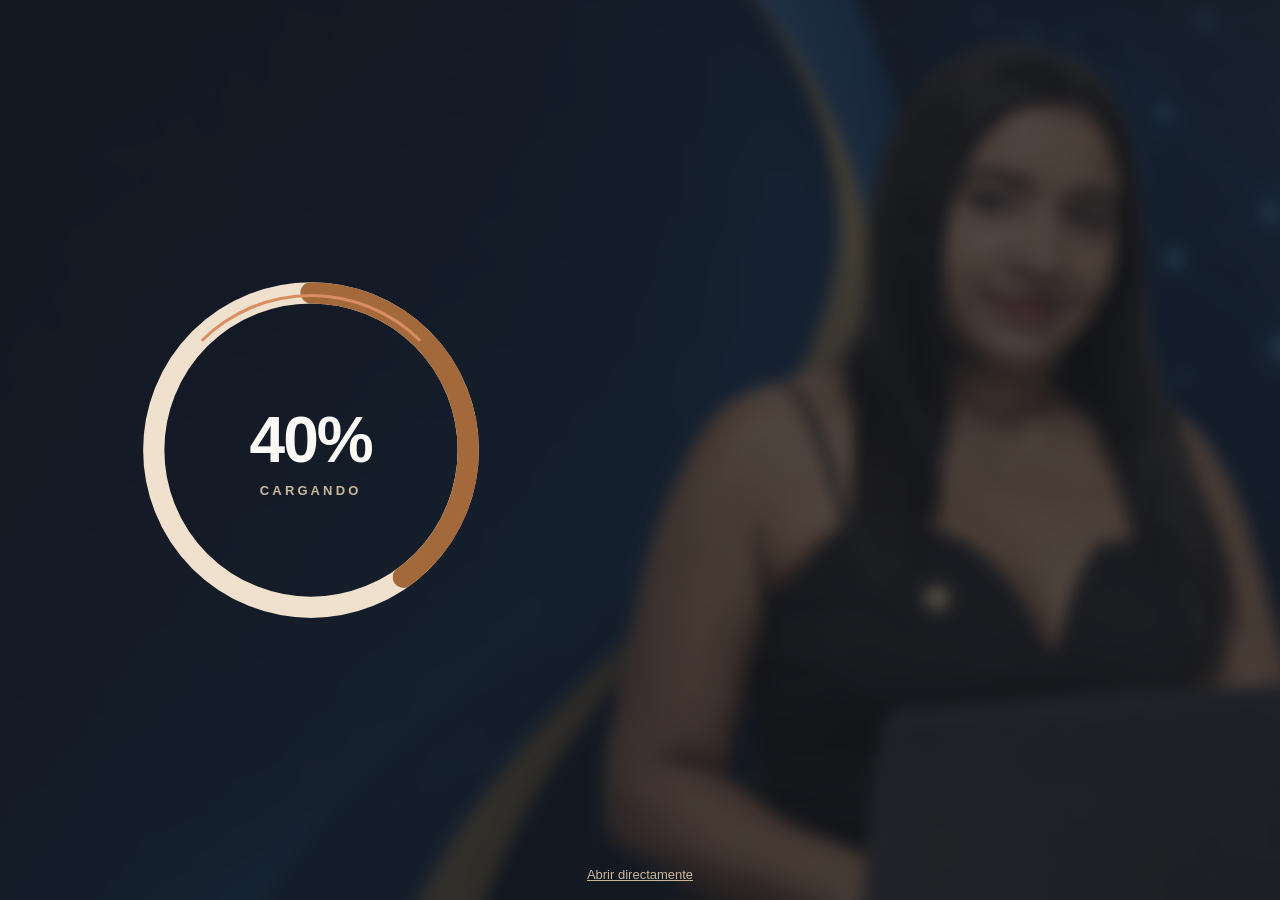
<file: andreina/pages/index.html>
<!doctype html>
<html lang="es">
<head>
  <meta charset="UTF-8">
  <meta name="viewport" content="width=device-width, initial-scale=1.0">
  <title>Ciudadanía digital en la era de la Inteligencia Artificial</title>
  <style>
    * { margin: 0; padding: 0; box-sizing: border-box; }
    html, body { height: 100%; }
    body {
      background: #26282E;
      color: #FBF9F5;
      height: 100vh;
      display: flex;
      align-items: center;
      justify-content: center;
      font-family: "Work Sans", sans-serif;
      overflow: hidden;
      position: relative;
    }
    .bg-photo {
      position: fixed;
      inset: -24px;
      z-index: 0;
      background: url("../images/fondo-inicio.png") center / cover no-repeat;
      filter: blur(7px) saturate(.75);
      transform: scale(1.1);
    }
    .bg-overlay {
      position: fixed;
      inset: 0;
      z-index: 1;
      background: rgba(25, 28, 34, .72);
    }
    .loader {
      position: relative;
      z-index: 2;
      width: min(64vmin, 340px);
      height: min(64vmin, 340px);
      display: flex;
      align-items: center;
      justify-content: center;
      transition: opacity .6s ease, transform .6s ease;
    }
    .loader.done { opacity: 0; transform: scale(.85); pointer-events: none; }
    .ring {
      position: absolute;
      inset: 0;
      transform: rotate(-90deg);
    }
    .ring-track {
      fill: none;
      stroke: #F0E0CE;
      stroke-width: 10;
    }
    .ring-bar {
      fill: none;
      stroke: #A4693B;
      stroke-width: 10;
      stroke-linecap: round;
      transition: stroke-dashoffset .1s linear;
    }
    .center {
      display: flex;
      flex-direction: column;
      align-items: center;
      gap: 6px;
    }
    .percent {
      font-weight: 800;
      font-size: clamp(44px, 11vmin, 64px);
      letter-spacing: -.03em;
      color: #FBF9F5;
    }
    .label {
      font-size: 13px;
      font-weight: 600;
      letter-spacing: .24em;
      text-transform: uppercase;
      color: #C9B79B;
    }
    .spinner {
      position: absolute;
      inset: 14px;
      border: 3px solid transparent;
      border-top-color: #D98E5F;
      border-radius: 50%;
      animation: spin 1s linear infinite;
    }
    @keyframes spin { to { transform: rotate(360deg); } }
    a.skip {
      position: fixed;
      bottom: 18px;
      z-index: 3;
      color: #C9B79B;
      font-size: 13px;
      text-decoration: underline;
    }
    .options {
      position: relative;
      z-index: 2;
      text-align: center;
      max-width: 720px;
      padding: 24px;
      opacity: 0;
      transform: translateY(12px);
      transition: opacity .6s ease, transform .6s ease;
    }
    .options.show { opacity: 1; transform: translateY(0); }
    .options-kicker {
      display: inline-block;
      font-size: 12px;
      font-weight: 800;
      letter-spacing: .26em;
      text-transform: uppercase;
      color: #C9B79B;
      margin-bottom: 14px;
    }
    .options h1 {
      font-family: "Fraunces", Georgia, serif;
      font-size: clamp(26px, 5vmin, 42px);
      line-height: 1.06;
      letter-spacing: -.02em;
      font-weight: 700;
      color: #FBF9F5;
      margin-bottom: 8px;
    }
    .options p.sub {
      font-size: 16px;
      color: #C9B79B;
      margin-bottom: 34px;
    }
    .choices {
      display: flex;
      gap: 20px;
      justify-content: center;
      flex-wrap: wrap;
    }
    .choice {
      display: flex;
      flex-direction: column;
      align-items: center;
      gap: 10px;
      width: clamp(210px, 26vmin, 260px);
      padding: 30px 18px;
      border-radius: 20px;
      border: 1px solid rgba(255, 255, 255, .16);
      background: rgba(255, 255, 255, .06);
      color: #FBF9F5;
      text-decoration: none;
      transition: transform .2s ease, background .2s ease, border-color .2s ease;
      box-shadow: 0 18px 40px rgba(0, 0, 0, .35);
    }
    .choice:hover {
      transform: translateY(-5px);
      background: rgba(164, 105, 59, .28);
      border-color: rgba(217, 142, 95, .7);
    }
    .choice svg { width: 42px; height: 42px; stroke: #D98E5F; }
    .choice strong {
      font-size: 20px;
      font-weight: 800;
      letter-spacing: -.01em;
    }
    .choice span {
      font-size: 13px;
      color: #C9B79B;
      line-height: 1.4;
    }
  </style>
</head>
<body>
  <div class="bg-photo" aria-hidden="true"></div>
  <div class="bg-overlay" aria-hidden="true"></div>
  <div class="loader" id="loader" role="status" aria-live="polite" aria-label="Cargando la presentación">
    <svg class="ring" viewBox="0 0 160 160" aria-hidden="true">
      <circle class="ring-track" cx="80" cy="80" r="74"></circle>
      <circle class="ring-bar" id="bar" cx="80" cy="80" r="74"></circle>
    </svg>
    <div class="spinner" aria-hidden="true"></div>
    <div class="center">
      <span class="percent" id="percent">0%</span>
      <span class="label">Cargando</span>
    </div>
  </div>
  <div class="options" id="options">
    <span class="options-kicker">Bienvenido</span>
    <h1>¿Cómo quieres ver la presentación?</h1>
    <p class="sub">Ciudadanía digital en la era de la Inteligencia Artificial</p>
    <div class="choices">
      <a class="choice" href="pagina-1.html">
        <svg viewBox="0 0 24 24" fill="none" stroke-width="1.8" stroke-linecap="round" stroke-linejoin="round">
          <path d="M2 3h6a4 4 0 0 1 4 4v14a3 3 0 0 0-3-3H2z"></path>
          <path d="M22 3h-6a4 4 0 0 0-4 4v14a3 3 0 0 1 3-3h7z"></path>
        </svg>
        <strong>Modo lectura</strong>
        <span>Recorrer el contenido diapositiva por diapositiva</span>
      </a>
      <a class="choice" href="video.html">
        <svg viewBox="0 0 24 24" fill="none" stroke-width="1.8" stroke-linecap="round" stroke-linejoin="round">
          <rect x="2" y="4" width="20" height="14" rx="2"></rect>
          <path d="M10 9l5 3-5 3z"></path>
        </svg>
        <strong>Ver webinar</strong>
        <span>Ver el video completo de la sesión</span>
      </a>
    </div>
  </div>
  <a class="skip" href="pagina-1.html">Abrir directamente</a>
  <script>
    (function () {
      var circle = document.getElementById("bar");
      var pctEl = document.getElementById("percent");
      var loader = document.getElementById("loader");
      var options = document.getElementById("options");
      var R = 74;
      var C = 2 * Math.PI * R;
      var DURATION = 5000;
      var STEP = 100;
      var start = Date.now();
      var last = 0;
      circle.style.strokeDasharray = C;
      circle.style.strokeDashoffset = C;
      function update(p) {
        last = p;
        circle.style.strokeDashoffset = C * (1 - p / 100);
        pctEl.textContent = Math.round(p) + "%";
      }
      function tick() {
        var elapsed = Date.now() - start;
        if (elapsed >= DURATION) {
          update(100);
          setTimeout(finish, 350);
          return;
        }
        var t = elapsed / DURATION;
        var eased = 100 * (0.04 + 0.96 * t * (2 - t));
        var wobble = Math.random() * 7 - 3.5;
        var target = Math.min(100, Math.max(eased + wobble, eased - 4));
        var cur = Math.min(100, Math.max(last + 1, Math.round(target)));
        update(cur);
        setTimeout(tick, STEP);
      }
      function finish() {
        loader.classList.add("done");
        options.classList.add("show");
      }
      update(1 + Math.floor(Math.random() * 6));
      setTimeout(tick, STEP);
    })();
  </script>
</body>
</html>
</file>
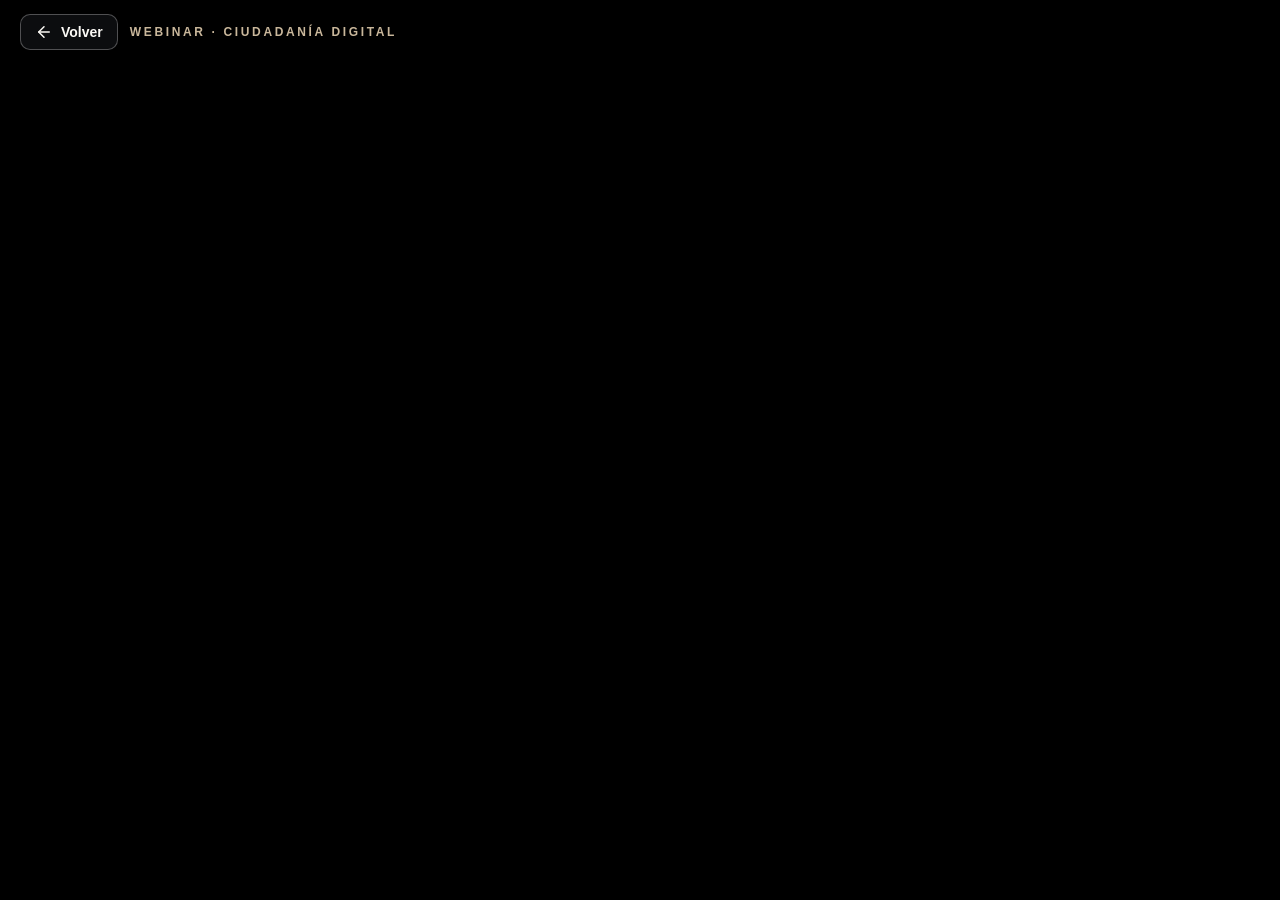
<file: andreina/pages/video.html>
<!doctype html>
<html lang="es">
<head>
  <meta charset="UTF-8">
  <meta name="viewport" content="width=device-width, initial-scale=1.0">
  <title>Webinar · Ciudadanía digital</title>
  <style>
    * { margin: 0; padding: 0; box-sizing: border-box; }
    html, body { height: 100%; }
    body {
      background: #14161A;
      height: 100vh;
      overflow: hidden;
      font-family: "Work Sans", sans-serif;
    }
    .player-shell {
      width: 100vw;
      height: 100vh;
      display: flex;
      align-items: center;
      justify-content: center;
    }
    #player {
      width: 100%;
      height: 100%;
      background: #000;
    }
    #player, #player .clappr-player, #player .clappr-media, #player video, #player .media-control {
      width: 100% !important;
      height: 100% !important;
    }
    .topbar {
      position: fixed;
      top: 0;
      left: 0;
      right: 0;
      z-index: 10;
      display: flex;
      align-items: center;
      gap: 12px;
      padding: 14px 20px;
      background: linear-gradient(rgba(0, 0, 0, .72), rgba(0, 0, 0, 0));
      pointer-events: none;
    }
    .topbar a {
      pointer-events: auto;
      display: inline-flex;
      align-items: center;
      gap: 8px;
      color: #FBF9F5;
      text-decoration: none;
      font-size: 14px;
      font-weight: 700;
      padding: 8px 14px;
      border-radius: 10px;
      border: 1px solid rgba(255, 255, 255, .28);
      background: rgba(20, 22, 26, .6);
      transition: background .2s ease;
    }
    .topbar a:hover { background: rgba(164, 105, 59, .85); }
    .topbar svg { width: 18px; height: 18px; }
    .topbar span.title {
      pointer-events: auto;
      color: #C9B79B;
      font-size: 12px;
      font-weight: 700;
      letter-spacing: .22em;
      text-transform: uppercase;
    }
    .to-eval {
      position: fixed;
      left: 50%;
      bottom: 34px;
      transform: translate(-50%, 24px);
      z-index: 20;
      display: inline-flex;
      align-items: center;
      gap: 10px;
      padding: 15px 26px;
      border-radius: 14px;
      border: none;
      background: #A4693B;
      color: #FBF9F5;
      font-family: "Work Sans", sans-serif;
      font-size: 17px;
      font-weight: 800;
      text-decoration: none;
      box-shadow: 0 14px 34px rgba(0, 0, 0, .45);
      opacity: 0;
      pointer-events: none;
      transition: opacity .5s ease, transform .5s ease;
    }
    .to-eval.show {
      opacity: 1;
      transform: translate(-50%, 0);
      pointer-events: auto;
    }
    .to-eval:hover { background: #91593A; }
    .to-eval svg { width: 20px; height: 20px; }
  </style>
</head>
<body>
  <div class="player-shell">
    <div class="topbar">
      <a href="index.html">
        <svg viewBox="0 0 24 24" fill="none" stroke="currentColor" stroke-width="2" stroke-linecap="round" stroke-linejoin="round">
          <path d="M19 12H5"></path><path d="M12 19l-7-7 7-7"></path>
        </svg>
        Volver
      </a>
      <span class="title">Webinar · Ciudadanía digital</span>
    </div>
    <div id="player"></div>
    <a class="to-eval" id="toEval" href="evaluacion.html">
      <svg viewBox="0 0 24 24" fill="none" stroke="currentColor" stroke-width="2" stroke-linecap="round" stroke-linejoin="round">
        <circle cx="12" cy="12" r="10"></circle><path d="M9.09 9a3 3 0 0 1 5.83 1c0 2-3 3-3 3"></path><path d="M12 17h.01"></path>
      </svg>
      Ir a la evaluación
    </a>
  </div>
  <script src="clappr.min.js"></script>
  <script>
    var player = new Clappr.Player({
      source: "../video/video.exposicion.mp4",
      parentId: "#player",
      width: "100%",
      height: "100%",
      autoPlay: true,
      clickToPause: true,
      fullscreenEnabled: true,
      persistConfig: false
    });

    var btnEval = document.getElementById("toEval");
    player.on(Clappr.Events.PLAYER_ENDED, function () {
      btnEval.classList.add("show");
      player.pause();
    });
  </script>
</body>
</html>
</file>
